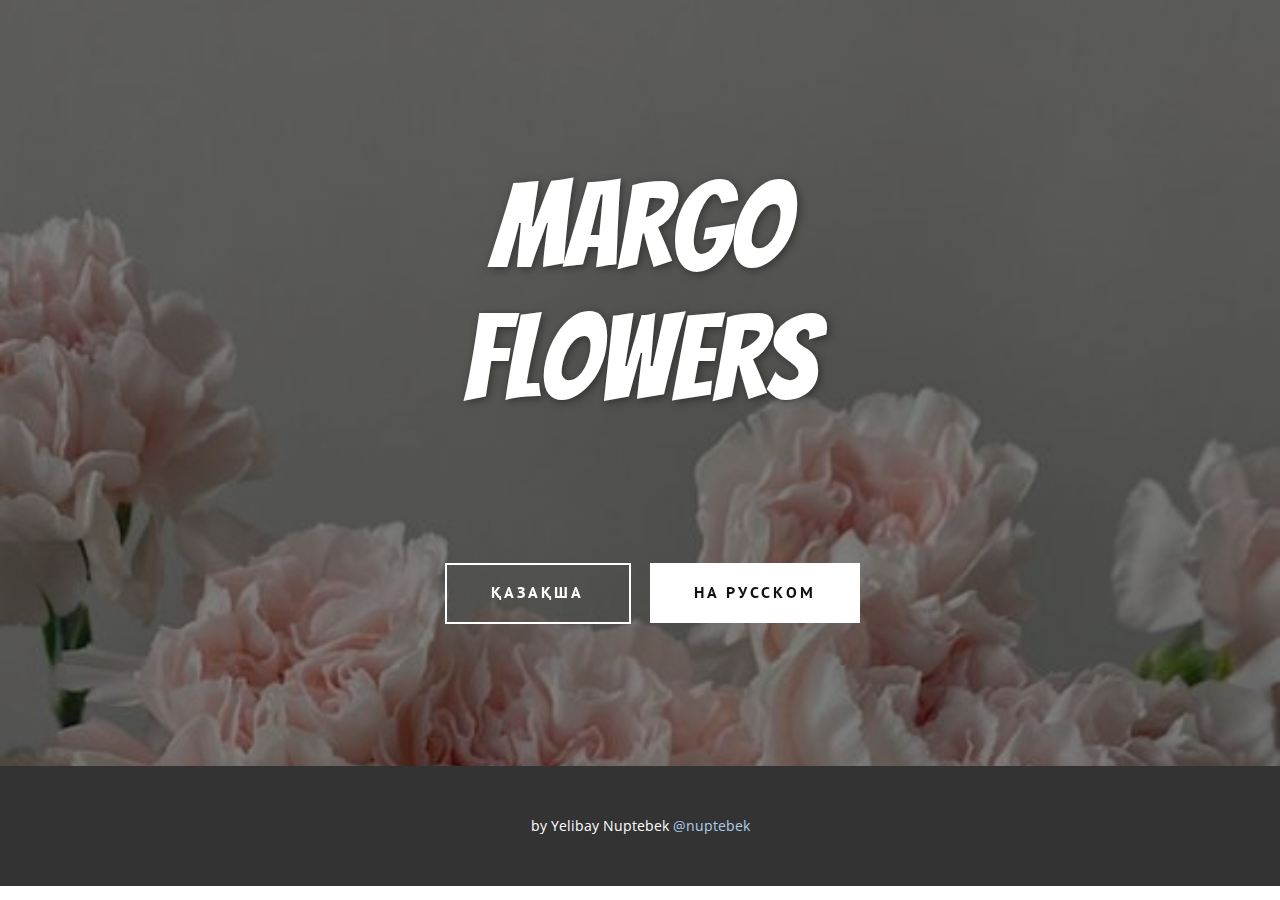
<file: margo/index.html>
<!DOCTYPE html>
<html style="font-size: 16px;" lang="ru"><head>
    <meta name="viewport" content="width=device-width, initial-scale=1.0">
    <meta charset="utf-8">
    <meta name="keywords" content="MargoFlowers">
    <meta name="description" content="">
    <title>Главная</title>
    <link rel="stylesheet" href="nicepage.css" media="screen">
<link rel="stylesheet" href="style.css" media="screen">
    <script class="u-script" type="text/javascript" src="jquery-1.9.1.min.js" defer=""></script>
    <script class="u-script" type="text/javascript" src="nicepage.js" defer=""></script>
    <meta name="generator" content="Nicepage 5.20.10, nicepage.com">
    <link id="u-theme-google-font" rel="stylesheet" href="https://fonts.googleapis.com/css?family=Roboto:100,100i,300,300i,400,400i,500,500i,700,700i,900,900i|Open+Sans:300,300i,400,400i,500,500i,600,600i,700,700i,800,800i">
    <link id="u-page-google-font" rel="stylesheet" href="https://fonts.googleapis.com/css?family=PT+Sans:400,400i,700,700i|Bangers:400">
    <script type="application/ld+json">{
		"@context": "http://schema.org",
		"@type": "Organization",
		"name": "",
		"url": "/"
}</script>
    <meta name="theme-color" content="#478ac9">
    <meta property="og:title" content="Главная">
    <meta property="og:type" content="website">
    <link rel="canonical" href="/">
  <meta data-intl-tel-input-cdn-path="intlTelInput/"></head>
  <body data-home-page="https://website6023264.nicepage.io/Главная.html?version=ddba8afa-1e21-46d6-ffbe-14c99c643ffc" data-home-page-title="Главная" data-path-to-root="./" data-include-products="false" class="u-body u-xl-mode" data-lang="ru">
    <section class="skrollable skrollable-between u-align-center u-clearfix u-container-align-center-lg u-container-align-center-md u-container-align-center-sm u-container-align-center-xl u-image u-parallax u-shading u-section-1" id="carousel_43ab" src="" data-image-width="2713" data-image-height="3421">
      <div class="u-clearfix u-sheet u-sheet-1">
        <h1 class="u-align-center u-custom-font u-text u-text-default-lg u-text-default-md u-text-default-sm u-text-default-xl u-text-1" data-animation-name="customAnimationIn" data-animation-duration="1500">Margo<br>Flowers
        </h1>
        <div class="data-layout-selected u-clearfix u-expanded-width-xs u-layout-custom-sm u-layout-custom-xs u-layout-wrap u-layout-wrap-1">
          <div class="u-layout">
            <div class="u-layout-row">
              <div class="u-align-right u-container-align-right-lg u-container-align-right-md u-container-align-right-sm u-container-align-right-xl u-container-style u-layout-cell u-left-cell u-size-30-lg u-size-30-md u-size-30-sm u-size-30-xl u-size-60-xs u-layout-cell-1" data-animation-name="customAnimationIn" data-animation-duration="1500">
                <div class="u-container-layout u-valign-top u-container-layout-1">
                  <a href="#sec-e721" class="u-active-white u-align-center u-border-2 u-border-white u-btn u-button-style u-custom-font u-dialog-link u-font-pt-sans u-hover-white u-none u-text-active-palette-1-base u-text-hover-palette-1-base u-btn-1" data-animation-name="" data-animation-duration="0" data-animation-delay="0" data-animation-direction="">Қазақша</a>
                </div>
              </div>
              <div class="u-align-left u-container-align-left-lg u-container-align-left-md u-container-align-left-sm u-container-align-left-xl u-container-style u-dialog-link u-layout-cell u-right-cell u-size-30-lg u-size-30-md u-size-30-sm u-size-30-xl u-size-60-xs u-layout-cell-2" data-animation-name="customAnimationIn" data-animation-duration="1500" data-href="#sec-e81d">
                <div class="u-container-layout u-valign-top u-container-layout-2">
                  <a href="#" class="u-active-palette-1-base u-align-center u-border-2 u-border-white u-btn u-button-style u-custom-font u-font-pt-sans u-hover-palette-1-base u-white u-btn-2" data-animation-name="" data-animation-duration="0" data-animation-delay="0" data-animation-direction="">На Русском</a>
                </div>
              </div>
            </div>
          </div>
        </div>
      </div>
    </section>
    <footer class="u-align-center u-clearfix u-footer u-grey-80 u-footer" id="sec-19bb"><div class="u-clearfix u-sheet u-sheet-1">
        <p class="u-small-text u-text u-text-variant u-text-1">by Yelibay Nuptebek <a href="https://t.me/nuptebek">@nuptebek</a></p>
      </div></footer>
  <section class="u-align-center u-black u-clearfix u-container-style u-dialog-block u-opacity u-opacity-70 u-valign-middle u-dialog-section-5" id="sec-e721">
      <div class="u-container-align-center u-container-style u-dialog u-shape-rectangle u-white u-dialog-1">
        <div class="u-container-layout u-container-layout-1">
          <video style= "width: 100%; height: 100%;" controls="controls">
            <source src="https://elibay.github.io/margo/kaz.mp4" type='video/mp4; codecs="avc1.42E01E, mp4a.40.2"'>
            Тег video не поддерживается вашим браузером. 
           </video>
        </div><button class="u-dialog-close-button u-icon u-text-grey-50 u-icon-1"><svg class="u-svg-link" preserveAspectRatio="xMidYMin slice" viewBox="0 0 413.348 413.348" style=""><use xlink:href="#svg-5801"></use></svg><svg xmlns="http://www.w3.org/2000/svg" xmlns:xlink="http://www.w3.org/1999/xlink" version="1.1" xml:space="preserve" class="u-svg-content" viewBox="0 0 413.348 413.348" id="svg-5801"><path d="m413.348 24.354-24.354-24.354-182.32 182.32-182.32-182.32-24.354 24.354 182.32 182.32-182.32 182.32 24.354 24.354 182.32-182.32 182.32 182.32 24.354-24.354-182.32-182.32z"></path></svg></button>
      </div>
    </section><style>.u-dialog-section-5 .u-dialog-1 {
  width: 566px;
  height: auto;
  box-shadow: 5px 5px 20px 0 rgba(0,0,0,0.4);
  margin: 60px auto;
}

.u-dialog-section-5 .u-container-layout-1 {
  padding: 40px 30px;
}

.u-dialog-section-5 .u-image-1 {
  width: 203px;
  height: 287px;
  margin: 0 auto;
}

.u-dialog-section-5 .u-icon-1 {
  width: 15px;
  height: 15px;
  left: auto;
  top: 17px;
  position: absolute;
  right: 16px;
}

@media (max-width: 1199px) {
  .u-dialog-section-5 .u-dialog-1 {
    min-height: 367px;
  }

  .u-dialog-section-5 .u-image-1 {
    width: 203px;
  }
}

@media (max-width: 991px) {
  .u-dialog-section-5 .u-container-layout-1 {
    padding-top: 30px;
    padding-bottom: 30px;
  }
}

@media (max-width: 767px) {
  .u-dialog-section-5 .u-dialog-1 {
    width: 540px;
  }
}

@media (max-width: 575px) {
  .u-dialog-section-5 .u-dialog-1 {
    width: 340px;
  }

  .u-dialog-section-5 .u-container-layout-1 {
    padding-left: 20px;
    padding-right: 20px;
  }
}</style>
<section class="u-align-center u-black u-clearfix u-container-style u-dialog-block u-opacity u-opacity-70 u-valign-middle u-dialog-section-6" id="sec-e81d">
      <div class="u-container-align-center u-container-style u-dialog u-shape-rectangle u-white u-dialog-1">
        <div class="u-container-layout u-container-layout-1">
          <video style= "width: 100%; height: 100%;" controls="controls" >
            <source src="https://elibay.github.io/margo/rus.mp4" type='video/mp4; codecs="avc1.42E01E, mp4a.40.2"'>
            Тег video не поддерживается вашим браузером. 
           </video>
        </div><button class="u-dialog-close-button u-icon u-text-grey-50 u-icon-1"><svg class="u-svg-link" preserveAspectRatio="xMidYMin slice" viewBox="0 0 413.348 413.348" style=""><use xlink:href="#svg-5801"></use></svg><svg xmlns="http://www.w3.org/2000/svg" xmlns:xlink="http://www.w3.org/1999/xlink" version="1.1" xml:space="preserve" class="u-svg-content" viewBox="0 0 413.348 413.348" id="svg-5801"><path d="m413.348 24.354-24.354-24.354-182.32 182.32-182.32-182.32-24.354 24.354 182.32 182.32-182.32 182.32 24.354 24.354 182.32-182.32 182.32 182.32 24.354-24.354-182.32-182.32z"></path></svg></button>
      </div>
    </section><style>.u-dialog-section-6 .u-dialog-1 {
  width: 566px;
  height: auto;
  box-shadow: 5px 5px 20px 0 rgba(0,0,0,0.4);
  margin: 60px auto;
}

.u-dialog-section-6 .u-container-layout-1 {
  padding: 40px 30px;
}

.u-dialog-section-6 .u-image-1 {
  width: 203px;
  height: 287px;
  margin: 0 auto;
}

.u-dialog-section-6 .u-icon-1 {
  width: 15px;
  height: 15px;
  left: auto;
  top: 17px;
  position: absolute;
  right: 16px;
}

@media (max-width: 1199px) {
  .u-dialog-section-6 .u-dialog-1 {
    min-height: 367px;
  }

  .u-dialog-section-6 .u-image-1 {
    width: 203px;
  }
}

@media (max-width: 991px) {
  .u-dialog-section-6 .u-container-layout-1 {
    padding-top: 30px;
    padding-bottom: 30px;
  }
}

@media (max-width: 767px) {
  .u-dialog-section-6 .u-dialog-1 {
    width: 540px;
  }
}

@media (max-width: 575px) {
  .u-dialog-section-6 .u-dialog-1 {
    width: 340px;
  }

  .u-dialog-section-6 .u-container-layout-1 {
    padding-left: 20px;
    padding-right: 20px;
  }
}</style>
</body></html>
</file>
